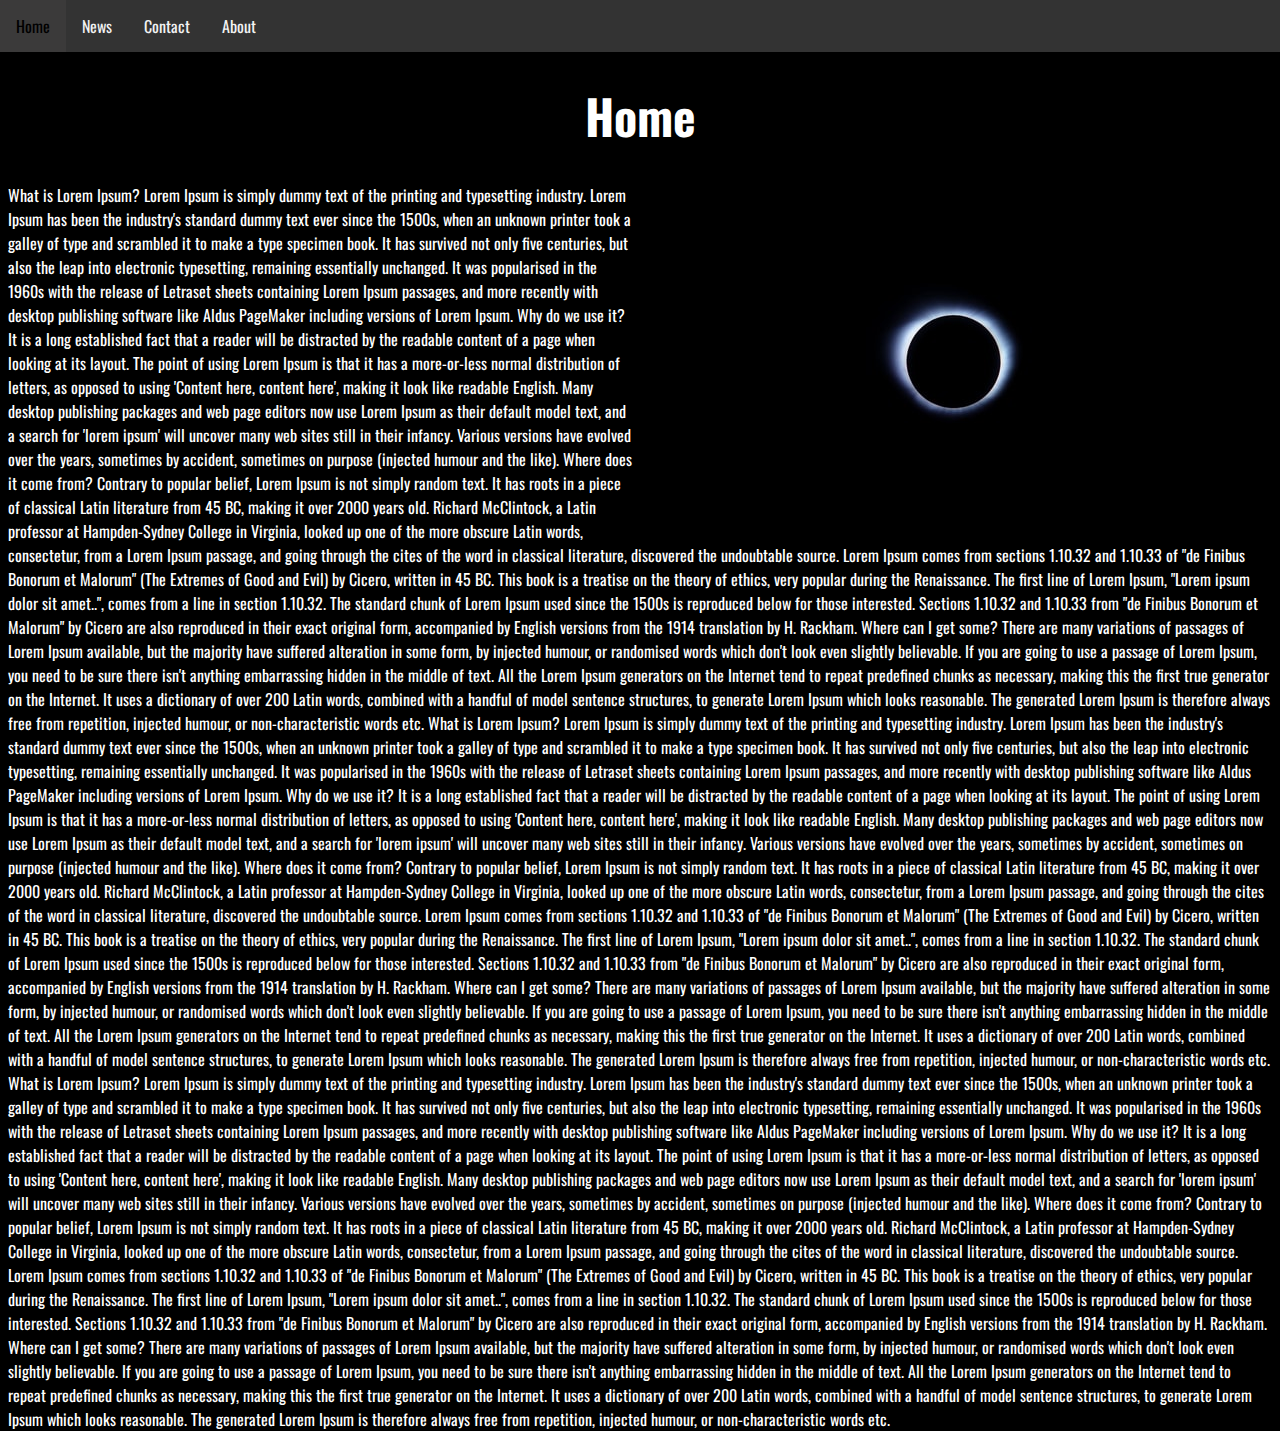
<file: index.html>
<!DOCTYPE html>
<html lang="en">

<head>
    <meta charset="UTF-8">
    <meta name="viewport" content="width=device-width, initial-scale=1.0">
    <title>My First One</title>
    <link rel="stylesheet" type="text/css" href="style.css">
    <link href="https://fonts.googleapis.com/css2?family=Oswald&display=swap" rel="stylesheet">


</head>

<body>
    <div class="navbar">
        <a class="active" href="">Home</a>
        <a href="news.html">News</a>
        <a href="contact.html">Contact</a>
        <a href="about.html">About</a>

    </div>


    <h1 class="home main">Home</h1>

    <div>
        <p><img src="poza1.jpg" style="border-radius: 50px;"> What is Lorem Ipsum?
            Lorem Ipsum is simply dummy text of the printing and typesetting industry. Lorem Ipsum has been the
            industry's standard dummy text ever since the 1500s, when an unknown printer took a galley of type and
            scrambled it to make a type specimen book. It has survived not only five centuries, but also the leap into
            electronic typesetting, remaining essentially unchanged. It was popularised in the 1960s with the release of
            Letraset sheets containing Lorem Ipsum passages, and more recently with desktop publishing software like
            Aldus PageMaker including versions of Lorem Ipsum.

            Why do we use it?
            It is a long established fact that a reader will be distracted by the readable content of a page when
            looking at its layout. The point of using Lorem Ipsum is that it has a more-or-less normal distribution of
            letters, as opposed to using 'Content here, content here', making it look like readable English. Many
            desktop publishing packages and web page editors now use Lorem Ipsum as their default model text, and a
            search for 'lorem ipsum' will uncover many web sites still in their infancy. Various versions have evolved
            over the years, sometimes by accident, sometimes on purpose (injected humour and the like).


            Where does it come from?
            Contrary to popular belief, Lorem Ipsum is not simply random text. It has roots in a piece of classical
            Latin literature from 45 BC, making it over 2000 years old. Richard McClintock, a Latin professor at
            Hampden-Sydney College in Virginia, looked up one of the more obscure Latin words, consectetur, from a Lorem
            Ipsum passage, and going through the cites of the word in classical literature, discovered the undoubtable
            source. Lorem Ipsum comes from sections 1.10.32 and 1.10.33 of "de Finibus Bonorum et Malorum" (The Extremes
            of Good and Evil) by Cicero, written in 45 BC. This book is a treatise on the theory of ethics, very popular
            during the Renaissance. The first line of Lorem Ipsum, "Lorem ipsum dolor sit amet..", comes from a line in
            section 1.10.32.

            The standard chunk of Lorem Ipsum used since the 1500s is reproduced below for those interested. Sections
            1.10.32 and 1.10.33 from "de Finibus Bonorum et Malorum" by Cicero are also reproduced in their exact
            original form, accompanied by English versions from the 1914 translation by H. Rackham.

            Where can I get some?
            There are many variations of passages of Lorem Ipsum available, but the majority have suffered alteration in
            some form, by injected humour, or randomised words which don't look even slightly believable. If you are
            going to use a passage of Lorem Ipsum, you need to be sure there isn't anything embarrassing hidden in the
            middle of text. All the Lorem Ipsum generators on the Internet tend to repeat predefined chunks as
            necessary, making this the first true generator on the Internet. It uses a dictionary of over 200 Latin
            words, combined with a handful of model sentence structures, to generate Lorem Ipsum which looks reasonable.
            The generated Lorem Ipsum is therefore always free from repetition, injected humour, or non-characteristic
            words etc.

            What is Lorem Ipsum?
            Lorem Ipsum is simply dummy text of the printing and typesetting industry. Lorem Ipsum has been the
            industry's standard dummy text ever since the 1500s, when an unknown printer took a galley of type and
            scrambled it to make a type specimen book. It has survived not only five centuries, but also the leap into
            electronic typesetting, remaining essentially unchanged. It was popularised in the 1960s with the release of
            Letraset sheets containing Lorem Ipsum passages, and more recently with desktop publishing software like
            Aldus PageMaker including versions of Lorem Ipsum.

            Why do we use it?
            It is a long established fact that a reader will be distracted by the readable content of a page when
            looking at its layout. The point of using Lorem Ipsum is that it has a more-or-less normal distribution of
            letters, as opposed to using 'Content here, content here', making it look like readable English. Many
            desktop publishing packages and web page editors now use Lorem Ipsum as their default model text, and a
            search for 'lorem ipsum' will uncover many web sites still in their infancy. Various versions have evolved
            over the years, sometimes by accident, sometimes on purpose (injected humour and the like).


            Where does it come from?
            Contrary to popular belief, Lorem Ipsum is not simply random text. It has roots in a piece of classical
            Latin literature from 45 BC, making it over 2000 years old. Richard McClintock, a Latin professor at
            Hampden-Sydney College in Virginia, looked up one of the more obscure Latin words, consectetur, from a Lorem
            Ipsum passage, and going through the cites of the word in classical literature, discovered the undoubtable
            source. Lorem Ipsum comes from sections 1.10.32 and 1.10.33 of "de Finibus Bonorum et Malorum" (The Extremes
            of Good and Evil) by Cicero, written in 45 BC. This book is a treatise on the theory of ethics, very popular
            during the Renaissance. The first line of Lorem Ipsum, "Lorem ipsum dolor sit amet..", comes from a line in
            section 1.10.32.

            The standard chunk of Lorem Ipsum used since the 1500s is reproduced below for those interested. Sections
            1.10.32 and 1.10.33 from "de Finibus Bonorum et Malorum" by Cicero are also reproduced in their exact
            original form, accompanied by English versions from the 1914 translation by H. Rackham.

            Where can I get some?
            There are many variations of passages of Lorem Ipsum available, but the majority have suffered alteration in
            some form, by injected humour, or randomised words which don't look even slightly believable. If you are
            going to use a passage of Lorem Ipsum, you need to be sure there isn't anything embarrassing hidden in the
            middle of text. All the Lorem Ipsum generators on the Internet tend to repeat predefined chunks as
            necessary, making this the first true generator on the Internet. It uses a dictionary of over 200 Latin
            words, combined with a handful of model sentence structures, to generate Lorem Ipsum which looks reasonable.
            The generated Lorem Ipsum is therefore always free from repetition, injected humour, or non-characteristic
            words etc.


            What is Lorem Ipsum?
            Lorem Ipsum is simply dummy text of the printing and typesetting industry. Lorem Ipsum has been the
            industry's standard dummy text ever since the 1500s, when an unknown printer took a galley of type and
            scrambled it to make a type specimen book. It has survived not only five centuries, but also the leap into
            electronic typesetting, remaining essentially unchanged. It was popularised in the 1960s with the release of
            Letraset sheets containing Lorem Ipsum passages, and more recently with desktop publishing software like
            Aldus PageMaker including versions of Lorem Ipsum.

            Why do we use it?
            It is a long established fact that a reader will be distracted by the readable content of a page when
            looking at its layout. The point of using Lorem Ipsum is that it has a more-or-less normal distribution of
            letters, as opposed to using 'Content here, content here', making it look like readable English. Many
            desktop publishing packages and web page editors now use Lorem Ipsum as their default model text, and a
            search for 'lorem ipsum' will uncover many web sites still in their infancy. Various versions have evolved
            over the years, sometimes by accident, sometimes on purpose (injected humour and the like).


            Where does it come from?
            Contrary to popular belief, Lorem Ipsum is not simply random text. It has roots in a piece of classical
            Latin literature from 45 BC, making it over 2000 years old. Richard McClintock, a Latin professor at
            Hampden-Sydney College in Virginia, looked up one of the more obscure Latin words, consectetur, from a Lorem
            Ipsum passage, and going through the cites of the word in classical literature, discovered the undoubtable
            source. Lorem Ipsum comes from sections 1.10.32 and 1.10.33 of "de Finibus Bonorum et Malorum" (The Extremes
            of Good and Evil) by Cicero, written in 45 BC. This book is a treatise on the theory of ethics, very popular
            during the Renaissance. The first line of Lorem Ipsum, "Lorem ipsum dolor sit amet..", comes from a line in
            section 1.10.32.

            The standard chunk of Lorem Ipsum used since the 1500s is reproduced below for those interested. Sections
            1.10.32 and 1.10.33 from "de Finibus Bonorum et Malorum" by Cicero are also reproduced in their exact
            original form, accompanied by English versions from the 1914 translation by H. Rackham.

            Where can I get some?
            There are many variations of passages of Lorem Ipsum available, but the majority have suffered alteration in
            some form, by injected humour, or randomised words which don't look even slightly believable. If you are
            going to use a passage of Lorem Ipsum, you need to be sure there isn't anything embarrassing hidden in the
            middle of text. All the Lorem Ipsum generators on the Internet tend to repeat predefined chunks as
            necessary, making this the first true generator on the Internet. It uses a dictionary of over 200 Latin
            words, combined with a handful of model sentence structures, to generate Lorem Ipsum which looks reasonable.
            The generated Lorem Ipsum is therefore always free from repetition, injected humour, or non-characteristic
            words etc.
        </p>
    </div>

</body>

</html>
</file>
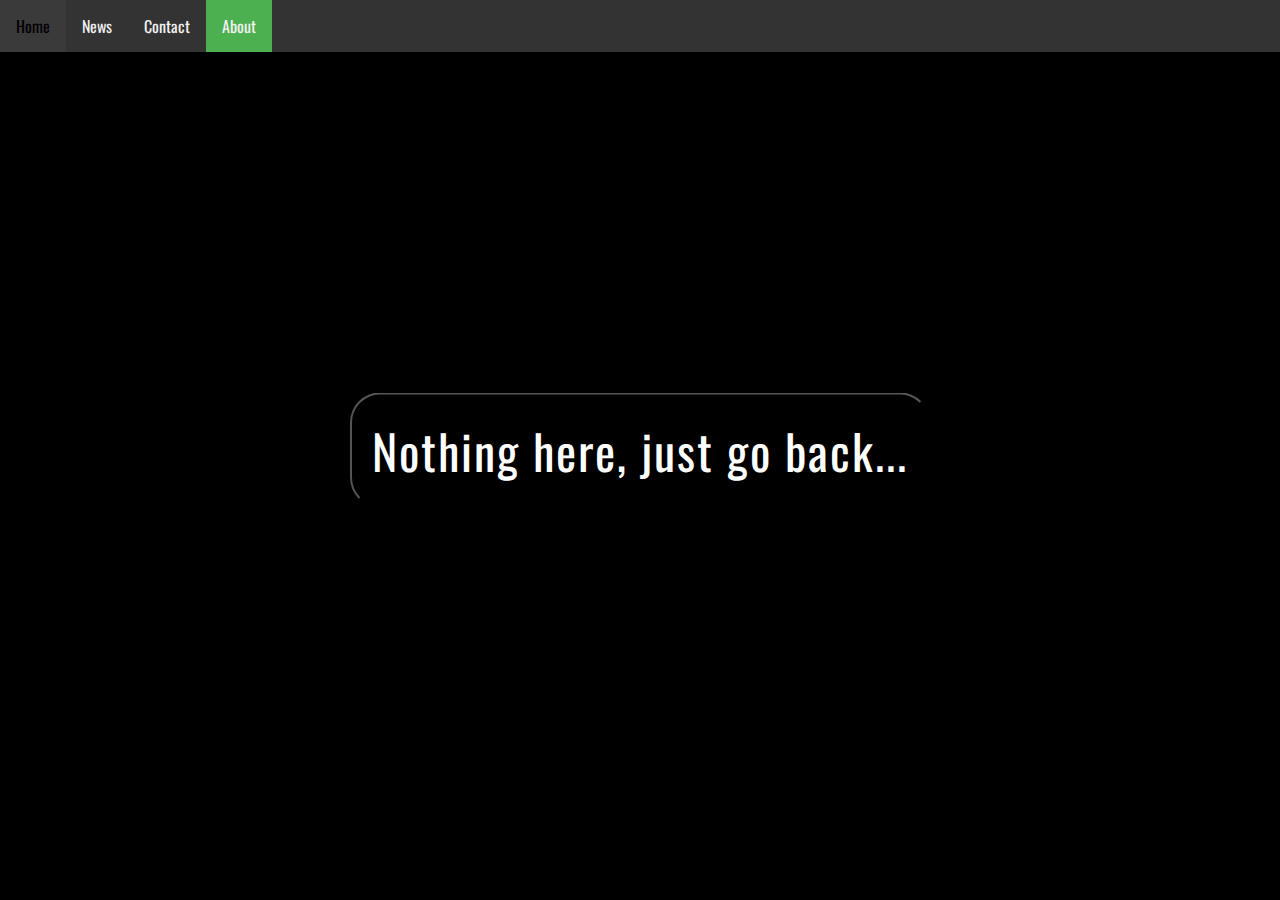
<file: about.html>
<!DOCTYPE html>
<html lang="en">

<head>
    <meta charset="UTF-8">
    <meta name="viewport" content="width=device-width, initial-scale=1.0">
    <link rel="stylesheet" type="text/css" href="style.css">
    <link href="https://fonts.googleapis.com/css2?family=Oswald&display=swap" rel="stylesheet">

    <title>MFo-About</title>
</head>

<body>
    <div class="navbar">

        <a href="index.html">Home</a>
        <a href="news.html">News</a>
        <a href="contact.html">Contact</a>
        <a class="active" href="about.html">About</a>


    </div>

    <div class="main container" style="allign: center;">
        <div class="center">
            <button class="button" onclick="goBack()">Nothing here, just go back...</button>

            <script>
                function goBack() {
                    window.history.back();
                }
            </script>
        </div>

    </div>

</body>

</html>
</file>
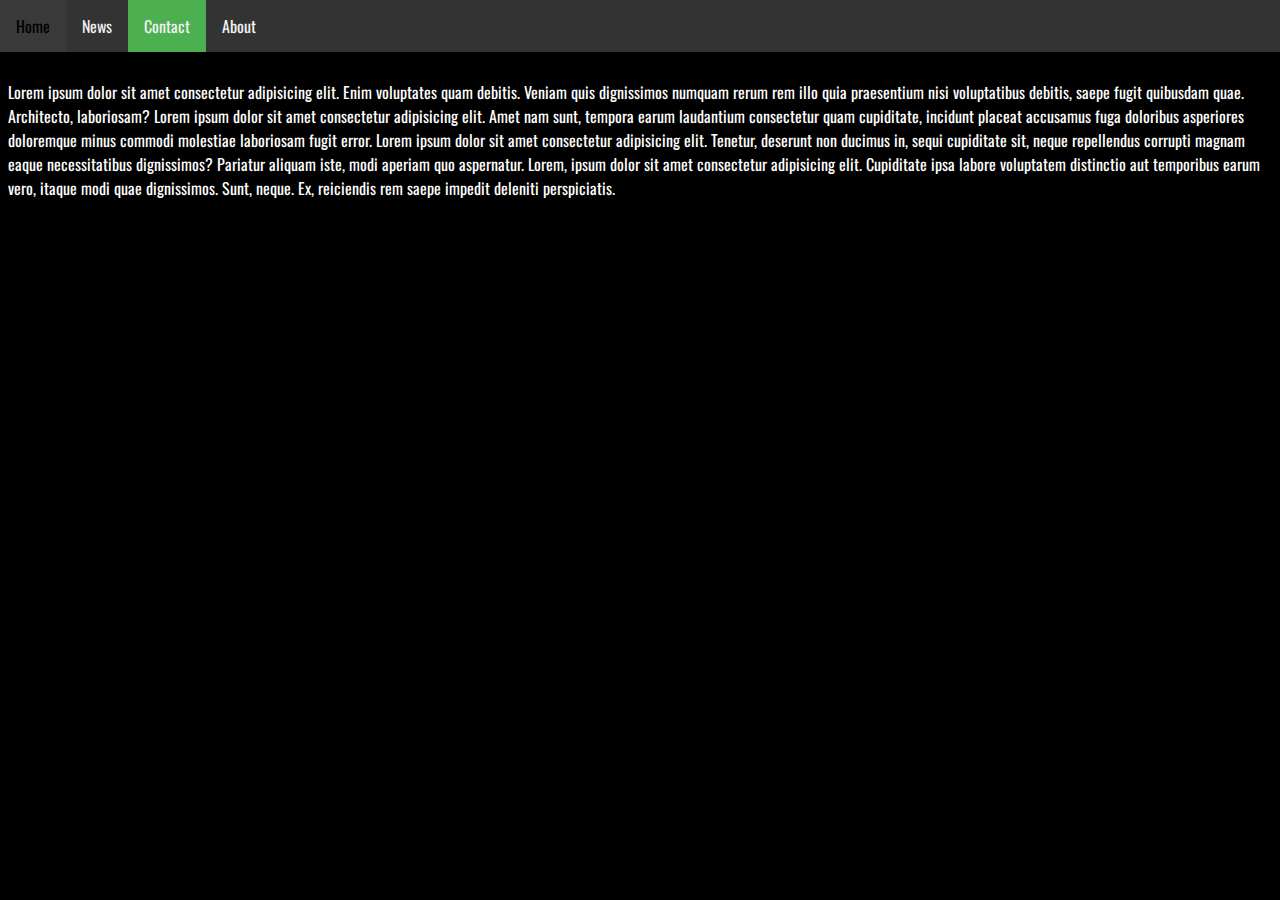
<file: contact.html>
<!DOCTYPE html>
<html lang="en">

<head>
    <meta charset="UTF-8">
    <meta name="viewport" content="width=device-width, initial-scale=1.0">
    <link rel="stylesheet" type="text/css" href="style.css">
    <link href="https://fonts.googleapis.com/css2?family=Oswald&display=swap" rel="stylesheet">

    <title>MFO-Contact</title>

</head>

<body>
    <div class="navbar">

        <a href="index.html">Home</a>
        <a href="news.html">News</a>
        <a class="active" href="contact.html">Contact</a>
        <a href="about.html">About</a>


    </div>

    <div class="main">
        <p>Lorem ipsum dolor sit amet consectetur adipisicing elit. Enim voluptates quam debitis. Veniam quis
            dignissimos
            numquam rerum rem illo quia praesentium nisi voluptatibus debitis, saepe fugit quibusdam quae. Architecto,
            laboriosam? Lorem ipsum dolor sit amet consectetur adipisicing elit. Amet nam sunt, tempora earum laudantium
            consectetur quam cupiditate, incidunt placeat accusamus fuga doloribus asperiores doloremque minus commodi
            molestiae laboriosam fugit error. Lorem ipsum dolor sit amet consectetur adipisicing elit. Tenetur, deserunt
            non
            ducimus in, sequi cupiditate sit, neque repellendus corrupti magnam eaque necessitatibus dignissimos?
            Pariatur
            aliquam iste, modi aperiam quo aspernatur. Lorem, ipsum dolor sit amet consectetur adipisicing elit.
            Cupiditate
            ipsa labore voluptatem distinctio aut temporibus earum vero, itaque modi quae dignissimos. Sunt, neque. Ex,
            reiciendis rem saepe impedit deleniti perspiciatis.</p>
    </div>



</body>

</html>
</file>
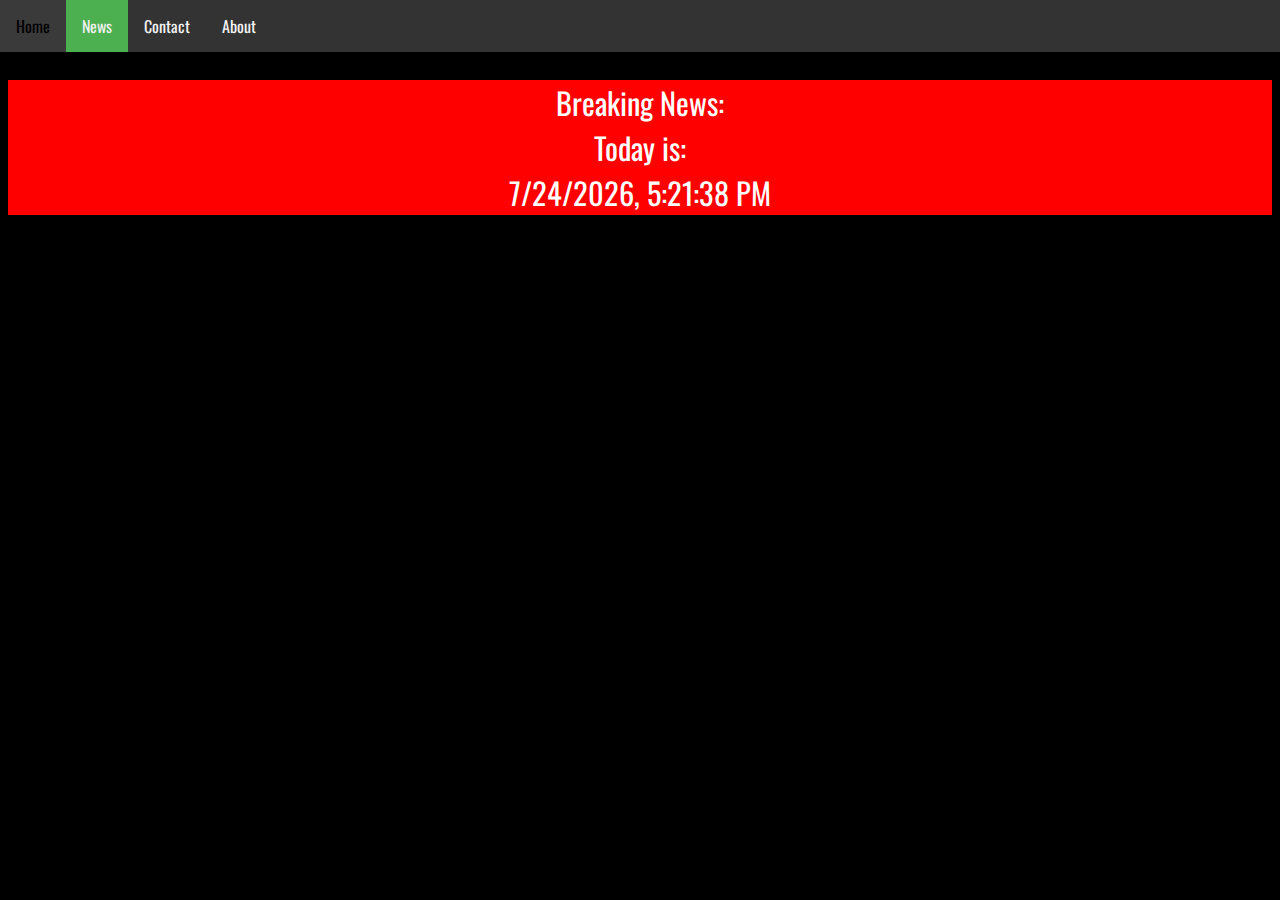
<file: news.html>
<!DOCTYPE html>
<html lang="en">

<head>
    <meta charset="UTF-8">
    <meta name="viewport" content="width=device-width, initial-scale=1.0">
    <link rel="stylesheet" type="text/css" href="style.css">
    <link href="https://fonts.googleapis.com/css2?family=Oswald&display=swap" rel="stylesheet">

    <title>MFO-News</title>
</head>

<body>
    <div class="navbar">
        <a href="index.html">Home</a>
        <a class="active" href="news.html">News</a>
        <a href="contact.html">Contact</a>
        <a href="about.html">About</a>
    </div>

    <div class="main">

        <p class="important"> Breaking News:<br>Today is:<br><span id="datetime"></span></p>
        <script>var dt = new Date();
            document.getElementById("datetime").innerHTML = dt.toLocaleString();</script>

    </div>
</body>

</html>
</file>
<file: style.css>
* {font-family: 'Oswald', sans-serif;
    font-size: 1em;}

    body {
        background-color: black;
        height: 500px; /* You must set a specified height */
        background-position: 50% 50%; /* Center the image */
        background-repeat: no-repeat; /* Do not repeat the image */
        background-size: cover;
        
        
       }

       .navbar {
        overflow: hidden;
        background-color: #333;
        position: fixed; /* Set the navbar to fixed position */
        top: 0; /* Position the navbar at the top of the page */
        left: 0%;
        width: 100%; /* Full width */
      }
      
      /* Links inside the navbar */
      .navbar a {
        float: left;
        display: block;
        color: #f2f2f2;
        text-align: center;
        padding: 14px 16px;
        text-decoration: none;
      }
      
      /* Change background on mouse-over */
      .navbar a:hover {
        background: rgb(59, 58, 58);
        color: black;
        
      }
      
      /* Main content */
      .main {
        margin-top: 30px; /* Add a top margin to avoid content overlay */
      }
  



    .active {
        background-color: #4CAF50;
        
      }


      .main {
        margin-top: 80px; /* Add a top margin to avoid content overlay */
      }


     p, h1 {color:white}

    .important {text-decoration: solid;
                font-size: 1.9em;
            text-align:center;
        background-color: red;
        clear:both;
        float:center;
        
        }

        .home {font-size: 3em;
        text-align: center;}

        

            img{float:right;
                border-radius: 50%}


                .button {
                    padding: 20px 20px; 
            display: inline-block; 
            color: hsl(0, 0%, 100%); 
            letter-spacing: 2px; 
            
            text-decoration: none; 
            font-size: 3em; 
            overflow: hidden;
             background-color: black;
             border-radius: 30px;
                    

                  }
                  
                  .button:hover {
                    color: #111; 
                    background: #39ff14; 
                    box-shadow: 0 0 50px #39ff14; 
                  }


                  
                  
                  .center {
                    margin: 0;
                    position: absolute;
                    top: 50%;
                    left: 50%;
                    -ms-transform: translate(-50%, -50%);
                    transform: translate(-50%, -50%);
                  }
</file>
